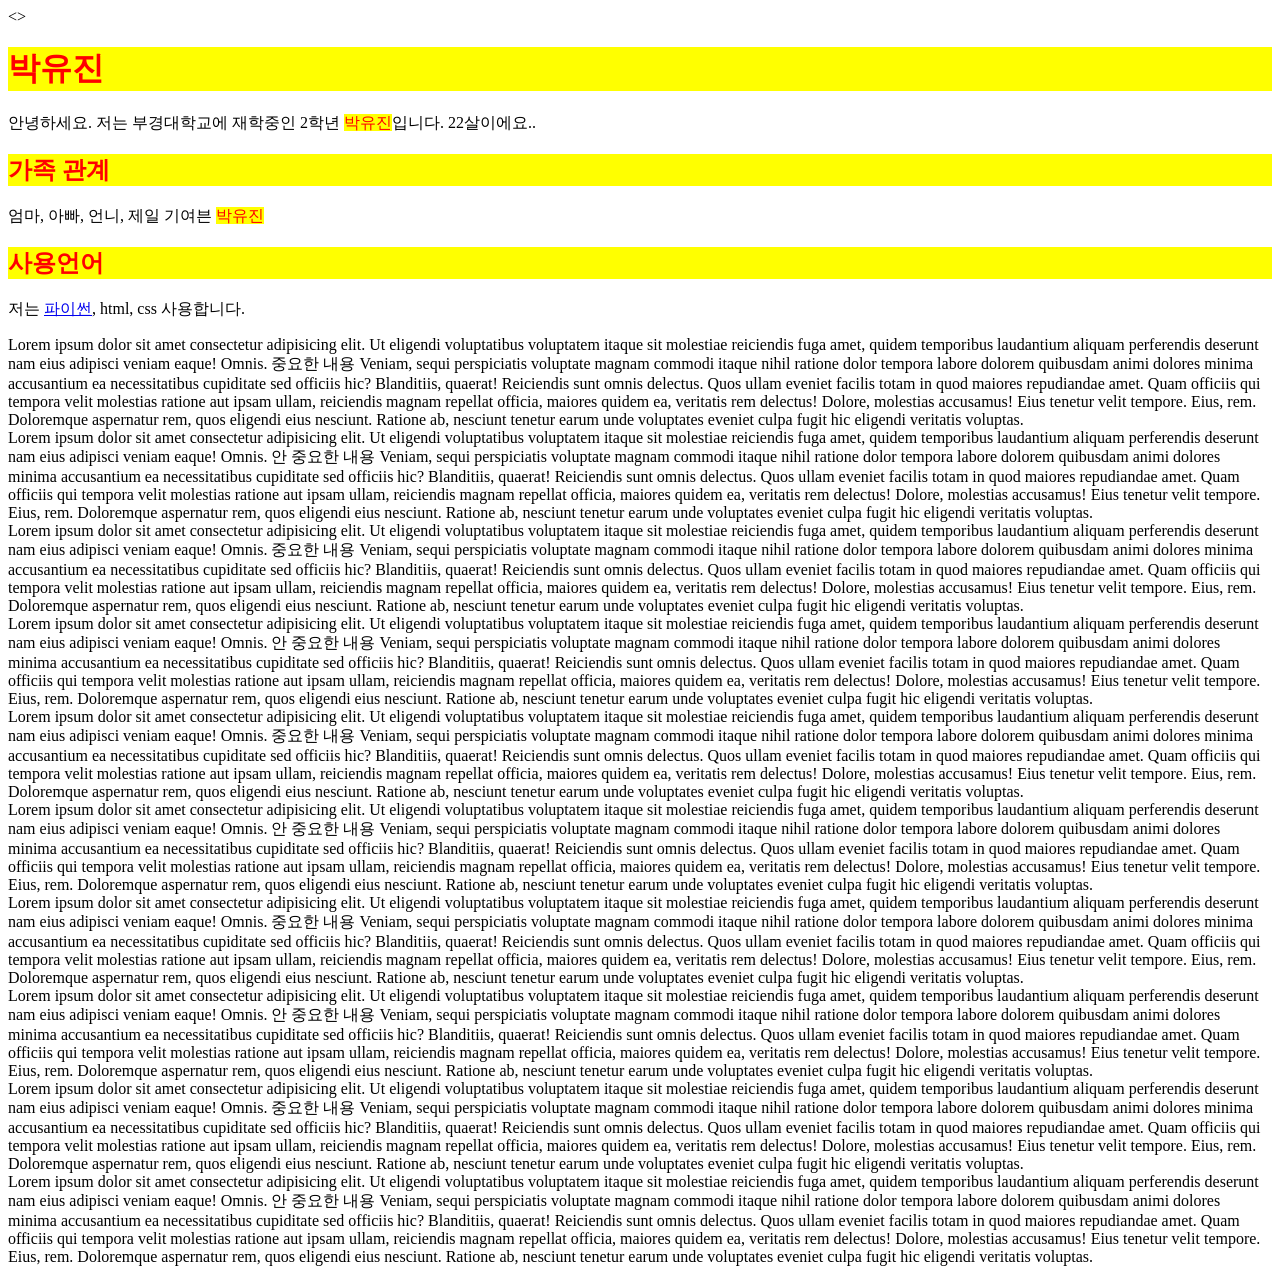
<file: index.html>
<!DOCTYPE html>
<html lang="en">
<head>
    <meta charset="UTF-8">
    <meta name="viewport" content="width=device-width, initial-scale=1.0">
    <title>Hello</title>
    <style>
        h1, h2, h3, h4, h5, h6 {
            color: yellow;
            background-color: red;
        }
    </style>
    <link rel="stylesheet" href="./style.css">
</head>
<>
    <h1 class="yujin">박유진</h1>
    <p>안녕하세요. 저는 부경대학교에 재학중인 2학년 <span class="yujin">박유진</span>입니다. 22살이에요..</p>

    <h2>가족 관계</h2>
    <p>엄마, 아빠, 언니, 제일 기여븐 <span class="yujin">박유진</span></p>

    <h2>사용언어</h2>
    <p>저는 <a href="./python.html">파이썬</a>, html, css 사용합니다.</p>

    <div>
        Lorem ipsum dolor sit amet consectetur adipisicing elit. Ut eligendi voluptatibus voluptatem itaque sit molestiae reiciendis fuga amet, quidem temporibus laudantium aliquam perferendis deserunt nam eius adipisci veniam eaque! Omnis.
        중요한 내용 Veniam, sequi perspiciatis voluptate magnam commodi itaque nihil ratione dolor tempora labore dolorem quibusdam animi dolores minima accusantium ea necessitatibus cupiditate sed officiis hic? Blanditiis, quaerat! Reiciendis sunt omnis delectus.
        Quos ullam eveniet facilis totam in quod maiores repudiandae amet. Quam officiis qui tempora velit molestias ratione aut ipsam ullam, reiciendis magnam repellat officia, maiores quidem ea, veritatis rem delectus!
        Dolore, molestias accusamus! Eius tenetur velit tempore. Eius, rem. Doloremque aspernatur rem, quos eligendi eius nesciunt. Ratione ab, nesciunt tenetur earum unde voluptates eveniet culpa fugit hic eligendi veritatis voluptas.
    </div>

    <div>
        Lorem ipsum dolor sit amet consectetur adipisicing elit. Ut eligendi voluptatibus voluptatem itaque sit molestiae reiciendis fuga amet, quidem temporibus laudantium aliquam perferendis deserunt nam eius adipisci veniam eaque! Omnis.
        안 중요한 내용 Veniam, sequi perspiciatis voluptate magnam commodi itaque nihil ratione dolor tempora labore dolorem quibusdam animi dolores minima accusantium ea necessitatibus cupiditate sed officiis hic? Blanditiis, quaerat! Reiciendis sunt omnis delectus.
        Quos ullam eveniet facilis totam in quod maiores repudiandae amet. Quam officiis qui tempora velit molestias ratione aut ipsam ullam, reiciendis magnam repellat officia, maiores quidem ea, veritatis rem delectus!
        Dolore, molestias accusamus! Eius tenetur velit tempore. Eius, rem. Doloremque aspernatur rem, quos eligendi eius nesciunt. Ratione ab, nesciunt tenetur earum unde voluptates eveniet culpa fugit hic eligendi veritatis voluptas.
    </div>

    <div>
        Lorem ipsum dolor sit amet consectetur adipisicing elit. Ut eligendi voluptatibus voluptatem itaque sit molestiae reiciendis fuga amet, quidem temporibus laudantium aliquam perferendis deserunt nam eius adipisci veniam eaque! Omnis.
        중요한 내용 Veniam, sequi perspiciatis voluptate magnam commodi itaque nihil ratione dolor tempora labore dolorem quibusdam animi dolores minima accusantium ea necessitatibus cupiditate sed officiis hic? Blanditiis, quaerat! Reiciendis sunt omnis delectus.
        Quos ullam eveniet facilis totam in quod maiores repudiandae amet. Quam officiis qui tempora velit molestias ratione aut ipsam ullam, reiciendis magnam repellat officia, maiores quidem ea, veritatis rem delectus!
        Dolore, molestias accusamus! Eius tenetur velit tempore. Eius, rem. Doloremque aspernatur rem, quos eligendi eius nesciunt. Ratione ab, nesciunt tenetur earum unde voluptates eveniet culpa fugit hic eligendi veritatis voluptas.
    </div>

    <div>
        Lorem ipsum dolor sit amet consectetur adipisicing elit. Ut eligendi voluptatibus voluptatem itaque sit molestiae reiciendis fuga amet, quidem temporibus laudantium aliquam perferendis deserunt nam eius adipisci veniam eaque! Omnis.
        안 중요한 내용 Veniam, sequi perspiciatis voluptate magnam commodi itaque nihil ratione dolor tempora labore dolorem quibusdam animi dolores minima accusantium ea necessitatibus cupiditate sed officiis hic? Blanditiis, quaerat! Reiciendis sunt omnis delectus.
        Quos ullam eveniet facilis totam in quod maiores repudiandae amet. Quam officiis qui tempora velit molestias ratione aut ipsam ullam, reiciendis magnam repellat officia, maiores quidem ea, veritatis rem delectus!
        Dolore, molestias accusamus! Eius tenetur velit tempore. Eius, rem. Doloremque aspernatur rem, quos eligendi eius nesciunt. Ratione ab, nesciunt tenetur earum unde voluptates eveniet culpa fugit hic eligendi veritatis voluptas.
    </div>

    <div>
        Lorem ipsum dolor sit amet consectetur adipisicing elit. Ut eligendi voluptatibus voluptatem itaque sit molestiae reiciendis fuga amet, quidem temporibus laudantium aliquam perferendis deserunt nam eius adipisci veniam eaque! Omnis.
        중요한 내용 Veniam, sequi perspiciatis voluptate magnam commodi itaque nihil ratione dolor tempora labore dolorem quibusdam animi dolores minima accusantium ea necessitatibus cupiditate sed officiis hic? Blanditiis, quaerat! Reiciendis sunt omnis delectus.
        Quos ullam eveniet facilis totam in quod maiores repudiandae amet. Quam officiis qui tempora velit molestias ratione aut ipsam ullam, reiciendis magnam repellat officia, maiores quidem ea, veritatis rem delectus!
        Dolore, molestias accusamus! Eius tenetur velit tempore. Eius, rem. Doloremque aspernatur rem, quos eligendi eius nesciunt. Ratione ab, nesciunt tenetur earum unde voluptates eveniet culpa fugit hic eligendi veritatis voluptas.
    </div>

    <div>
        Lorem ipsum dolor sit amet consectetur adipisicing elit. Ut eligendi voluptatibus voluptatem itaque sit molestiae reiciendis fuga amet, quidem temporibus laudantium aliquam perferendis deserunt nam eius adipisci veniam eaque! Omnis.
        안 중요한 내용 Veniam, sequi perspiciatis voluptate magnam commodi itaque nihil ratione dolor tempora labore dolorem quibusdam animi dolores minima accusantium ea necessitatibus cupiditate sed officiis hic? Blanditiis, quaerat! Reiciendis sunt omnis delectus.
        Quos ullam eveniet facilis totam in quod maiores repudiandae amet. Quam officiis qui tempora velit molestias ratione aut ipsam ullam, reiciendis magnam repellat officia, maiores quidem ea, veritatis rem delectus!
        Dolore, molestias accusamus! Eius tenetur velit tempore. Eius, rem. Doloremque aspernatur rem, quos eligendi eius nesciunt. Ratione ab, nesciunt tenetur earum unde voluptates eveniet culpa fugit hic eligendi veritatis voluptas.
    </div>

    <div>
        Lorem ipsum dolor sit amet consectetur adipisicing elit. Ut eligendi voluptatibus voluptatem itaque sit molestiae reiciendis fuga amet, quidem temporibus laudantium aliquam perferendis deserunt nam eius adipisci veniam eaque! Omnis.
        중요한 내용 Veniam, sequi perspiciatis voluptate magnam commodi itaque nihil ratione dolor tempora labore dolorem quibusdam animi dolores minima accusantium ea necessitatibus cupiditate sed officiis hic? Blanditiis, quaerat! Reiciendis sunt omnis delectus.
        Quos ullam eveniet facilis totam in quod maiores repudiandae amet. Quam officiis qui tempora velit molestias ratione aut ipsam ullam, reiciendis magnam repellat officia, maiores quidem ea, veritatis rem delectus!
        Dolore, molestias accusamus! Eius tenetur velit tempore. Eius, rem. Doloremque aspernatur rem, quos eligendi eius nesciunt. Ratione ab, nesciunt tenetur earum unde voluptates eveniet culpa fugit hic eligendi veritatis voluptas.
    </div>

    <div>
        Lorem ipsum dolor sit amet consectetur adipisicing elit. Ut eligendi voluptatibus voluptatem itaque sit molestiae reiciendis fuga amet, quidem temporibus laudantium aliquam perferendis deserunt nam eius adipisci veniam eaque! Omnis.
        안 중요한 내용 Veniam, sequi perspiciatis voluptate magnam commodi itaque nihil ratione dolor tempora labore dolorem quibusdam animi dolores minima accusantium ea necessitatibus cupiditate sed officiis hic? Blanditiis, quaerat! Reiciendis sunt omnis delectus.
        Quos ullam eveniet facilis totam in quod maiores repudiandae amet. Quam officiis qui tempora velit molestias ratione aut ipsam ullam, reiciendis magnam repellat officia, maiores quidem ea, veritatis rem delectus!
        Dolore, molestias accusamus! Eius tenetur velit tempore. Eius, rem. Doloremque aspernatur rem, quos eligendi eius nesciunt. Ratione ab, nesciunt tenetur earum unde voluptates eveniet culpa fugit hic eligendi veritatis voluptas.
    </div>

    <div>
        Lorem ipsum dolor sit amet consectetur adipisicing elit. Ut eligendi voluptatibus voluptatem itaque sit molestiae reiciendis fuga amet, quidem temporibus laudantium aliquam perferendis deserunt nam eius adipisci veniam eaque! Omnis.
        중요한 내용 Veniam, sequi perspiciatis voluptate magnam commodi itaque nihil ratione dolor tempora labore dolorem quibusdam animi dolores minima accusantium ea necessitatibus cupiditate sed officiis hic? Blanditiis, quaerat! Reiciendis sunt omnis delectus.
        Quos ullam eveniet facilis totam in quod maiores repudiandae amet. Quam officiis qui tempora velit molestias ratione aut ipsam ullam, reiciendis magnam repellat officia, maiores quidem ea, veritatis rem delectus!
        Dolore, molestias accusamus! Eius tenetur velit tempore. Eius, rem. Doloremque aspernatur rem, quos eligendi eius nesciunt. Ratione ab, nesciunt tenetur earum unde voluptates eveniet culpa fugit hic eligendi veritatis voluptas.
    </div>

    <div>
        Lorem ipsum dolor sit amet consectetur adipisicing elit. Ut eligendi voluptatibus voluptatem itaque sit molestiae reiciendis fuga amet, quidem temporibus laudantium aliquam perferendis deserunt nam eius adipisci veniam eaque! Omnis.
        안 중요한 내용 Veniam, sequi perspiciatis voluptate magnam commodi itaque nihil ratione dolor tempora labore dolorem quibusdam animi dolores minima accusantium ea necessitatibus cupiditate sed officiis hic? Blanditiis, quaerat! Reiciendis sunt omnis delectus.
        Quos ullam eveniet facilis totam in quod maiores repudiandae amet. Quam officiis qui tempora velit molestias ratione aut ipsam ullam, reiciendis magnam repellat officia, maiores quidem ea, veritatis rem delectus!
        Dolore, molestias accusamus! Eius tenetur velit tempore. Eius, rem. Doloremque aspernatur rem, quos eligendi eius nesciunt. Ratione ab, nesciunt tenetur earum unde voluptates eveniet culpa fugit hic eligendi veritatis voluptas.
    </div>
</body>
</html>
</file>
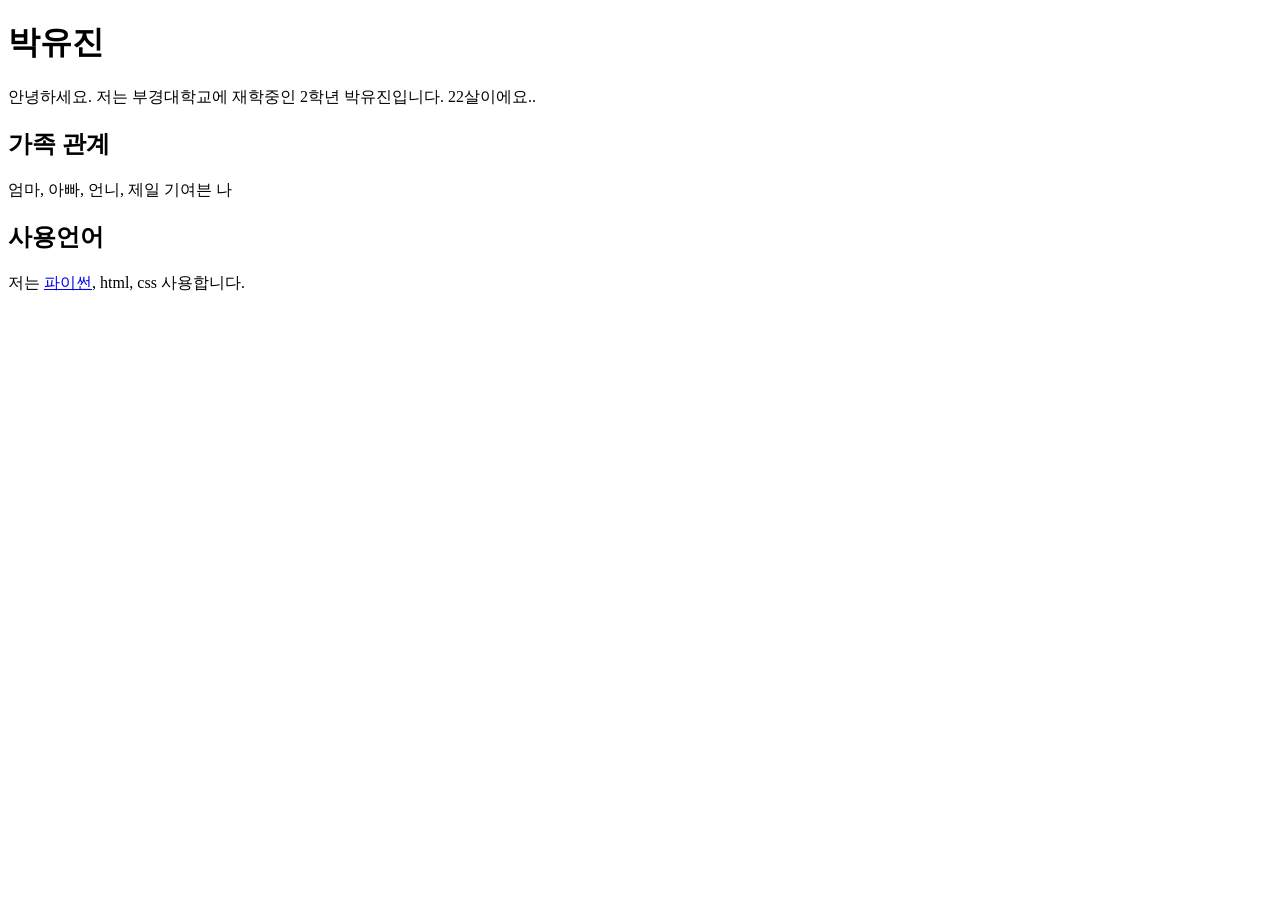
<file: week1/index.html>
<!DOCTYPE html>
<html lang="en">
<head>
    <meta charset="UTF-8">
    <meta name="viewport" content="width=device-width, initial-scale=1.0">
    <title>Hello</title>
</head>
<body>
    <h1>박유진</h1>
    <p>안녕하세요. 저는 부경대학교에 재학중인 2학년 박유진입니다. 22살이에요..</p>

    <h2>가족 관계</h2>
    <p>엄마, 아빠, 언니, 제일 기여븐 나</p>

    <h2>사용언어</h2>
    <p>저는 <a href="./python.html">파이썬</a>, html, css 사용합니다.</p>
</body>
</html>
</file>
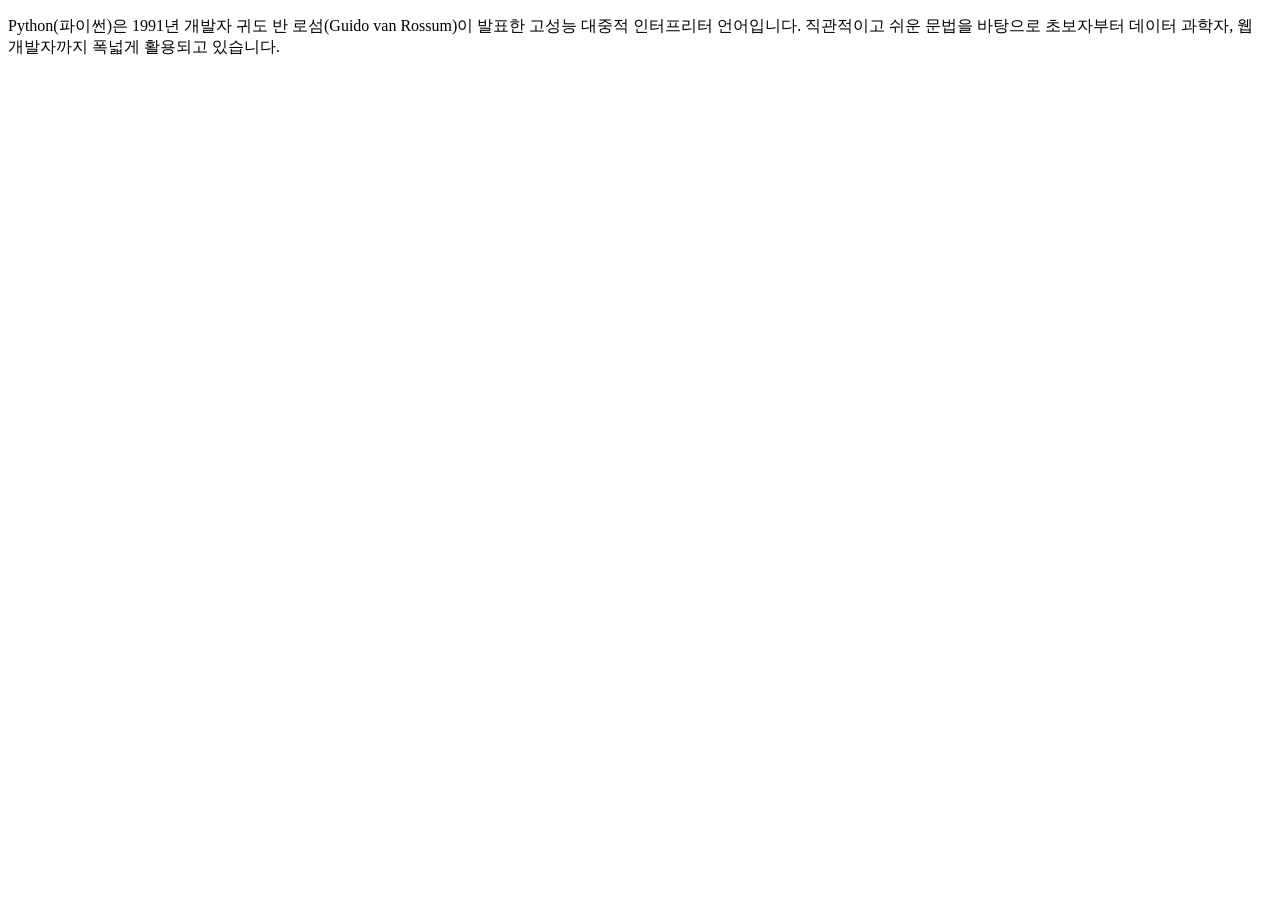
<file: python.html>
<!DOCTYPE html>
<html lang="en">
<head>
    <meta charset="UTF-8">
    <meta name="viewport" content="width=device-width, initial-scale=1.0">
    <title>Python</title>
    <link rel="stylesheet" href="./style.css">
</head>
<body>
    <p>Python(파이썬)은 1991년 개발자 귀도 반 로섬(Guido van Rossum)이 발표한
         고성능 대중적 인터프리터 언어입니다. 직관적이고 쉬운 문법을 바탕으로
          초보자부터 데이터 과학자, 웹 개발자까지 폭넓게 활용되고 있습니다.</p>
</body>
</html>
</file>
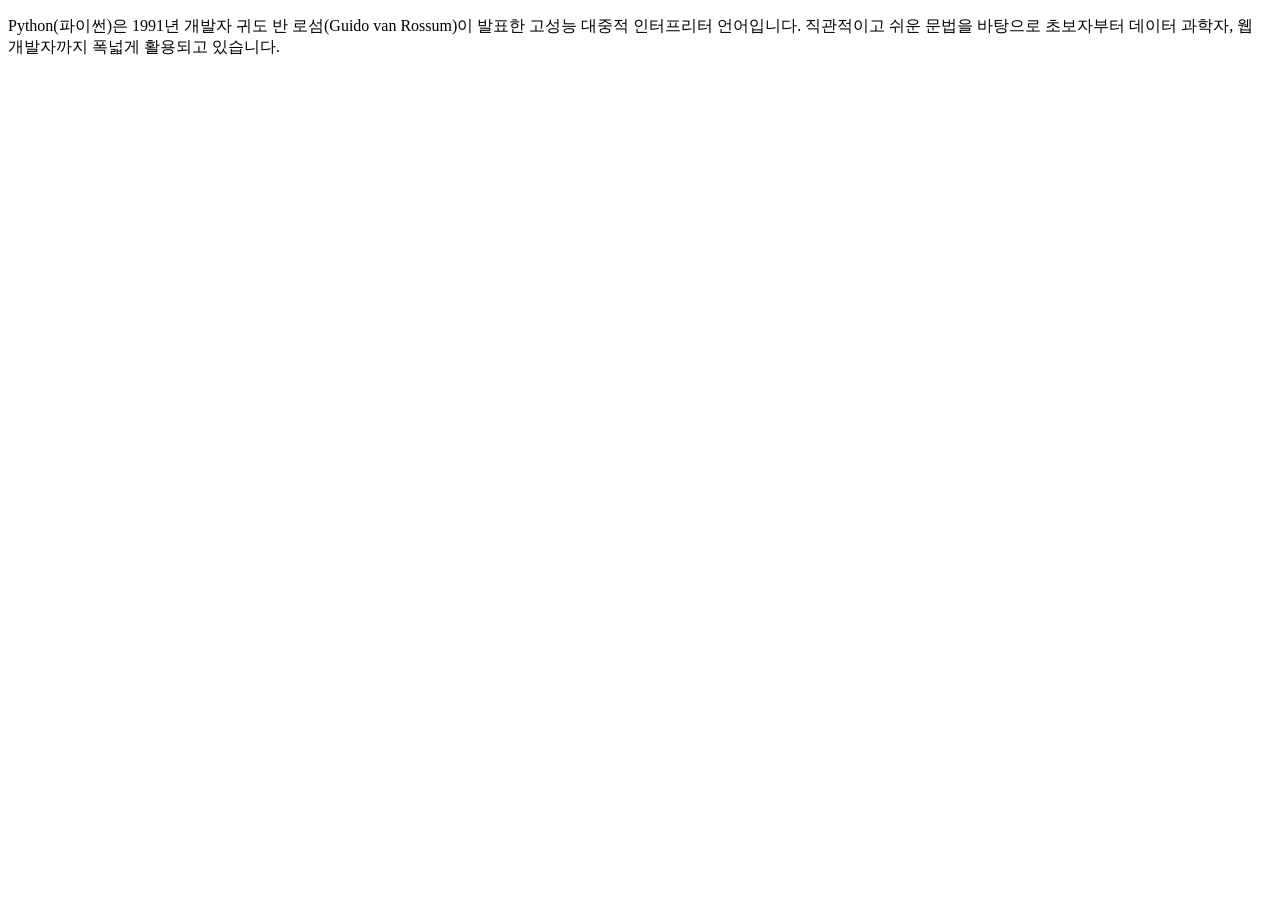
<file: week1/python.html>
<!DOCTYPE html>
<html lang="en">
<head>
    <meta charset="UTF-8">
    <meta name="viewport" content="width=device-width, initial-scale=1.0">
    <title>Python</title>
</head>
<body>
    <p>Python(파이썬)은 1991년 개발자 귀도 반 로섬(Guido van Rossum)이 발표한
         고성능 대중적 인터프리터 언어입니다. 직관적이고 쉬운 문법을 바탕으로
          초보자부터 데이터 과학자, 웹 개발자까지 폭넓게 활용되고 있습니다.</p>
</body>
</html>
</file>
<file: style.css>
h1, h2, h3, h4, h5, h6 {
    color: red;
    background-color: yellow;
}

.yujin {
    color: red;
    background-color: yellow;
}
</file>
